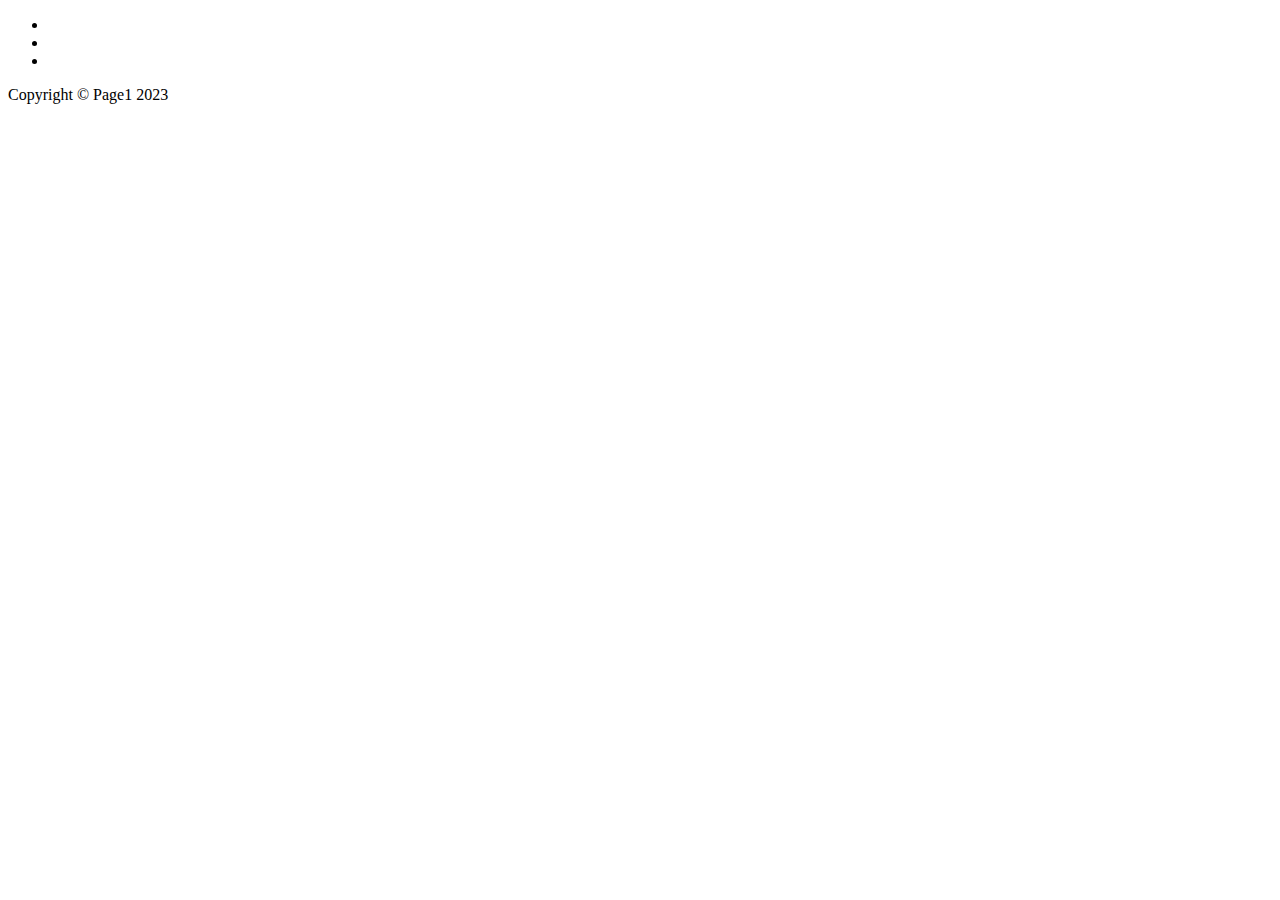
<file: templates/footer.html>
<!DOCTYPE html>
<html lang="en">
 <!-- Footer-->
        <footer class="border-top">
            <div class="container px-4 px-lg-5">
                <div class="row gx-4 gx-lg-5 justify-content-center">
                    <div class="col-md-10 col-lg-8 col-xl-7">
                        <ul class="list-inline text-center">
                            <li class="list-inline-item">
                                <a href="#!">
                                    <span class="fa-stack fa-lg">
                                        <i class="fas fa-circle fa-stack-2x"></i>
                                        <i class="fab fa-twitter fa-stack-1x fa-inverse"></i>
                                    </span>
                                </a>
                            </li>
                            <li class="list-inline-item">
                                <a href="#!">
                                    <span class="fa-stack fa-lg">
                                        <i class="fas fa-circle fa-stack-2x"></i>
                                        <i class="fab fa-facebook-f fa-stack-1x fa-inverse"></i>
                                    </span>
                                </a>
                            </li>
                            <li class="list-inline-item">
                                <a href="#!">
                                    <span class="fa-stack fa-lg">
                                        <i class="fas fa-circle fa-stack-2x"></i>
                                        <i class="fab fa-github fa-stack-1x fa-inverse"></i>
                                    </span>
                                </a>
                            </li>
                        </ul>
                        <div class="small text-center text-muted fst-italic">Copyright &copy; Page1 2023</div>
                    </div>
                </div>
            </div>
        </footer>
</html>
</file>
